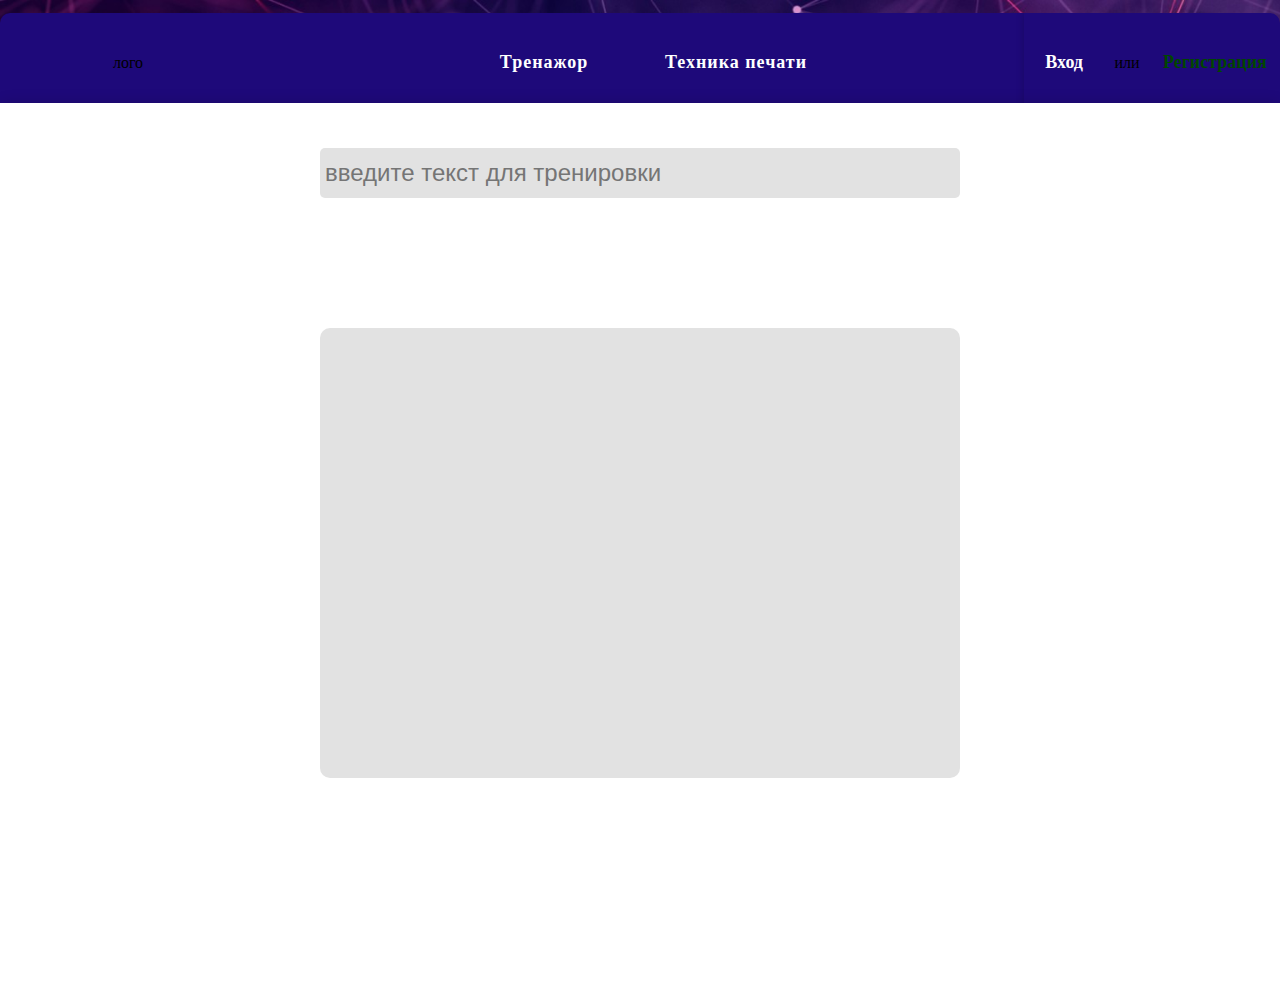
<file: rabota1/index.html>
<!DOCTYPE html>
<html>

<head>
	<meta charset="utf-8">
	<title>animka #1</title>
	<link rel="stylesheet" type="text/css" href="style.css">
</head>

<body>
	<header>
		<div class="logo">
			лого
		</div>
		<div class="menu">
			<a href="http://" class="menu_bth active"> Тренажор </a>
			<a href="http://" class="menu_bth"> Техника печати</a>
		</div>
		<div class="registration">
			<a href="http://" class="menu_bth login"> Вход </a>
			<p> или </p>
			<a href="http://" class="menu_bth reg"> Регистрация </a>
		</div>
	</header>
	<div class="training">
		<input type="text" name="" placeholder="введите текст для тренировки" id="inputText">
		<div class="text__block" id="kub">
			<h1 id="text"></h1>
		</div>
		<p id="result"></p>
	</div>
</body>
<script type="text/javascript" src="script.js"></script>

</html>
</file>
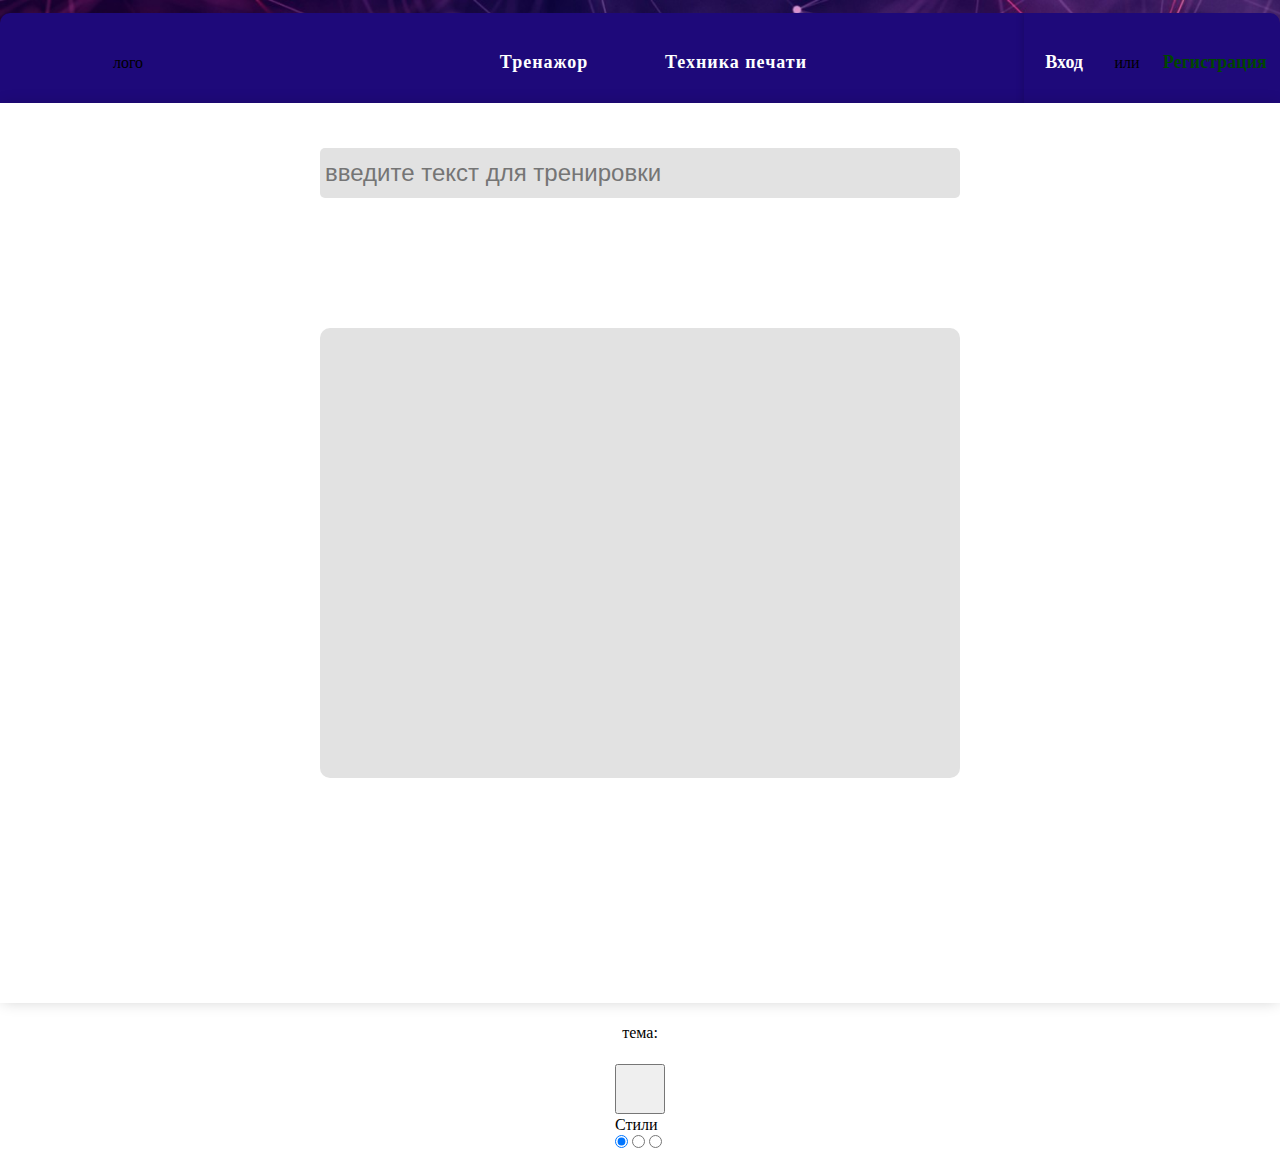
<file: rabota1/settings/index.html>
<!DOCTYPE html>
<html lang="en">

<head>
    <meta charset="UTF-8">
    <link rel="stylesheet" href="../style.css">
    <meta name="viewport" content="width=device-width, initial-scale=1.0">
    <title>Document</title>
</head>

<body>
    <header>
        <div class="logo">
            лого
        </div>
        <div class="menu">
            <a href="http://" class="menu_bth active"> Тренажор </a>
            <a href="http://" class="menu_bth"> Техника печати</a>
        </div>
        <div class="registration">
            <a href="http://" class="menu_bth login"> Вход </a>
            <p> или </p>
            <a href="http://" class="menu_bth reg"> Регистрация </a>
        </div>
    </header>
    <div class="training">
        <input type="text" name="" placeholder="введите текст для тренировки" id="inputText">
        <div class="text__block" id="kub">
            <h1 id="text"></h1>
        </div>
        <p id="result"></p>
    </div>
    <div class="nastr">
        <div class="tema">
            <p>тема:</p>
        </div>
        <div class="style">
            <button id="bth_style"></button>
            <p>Стили</p>
            <input type="radio" class="radio_style1" checked name="raz" />
            <input type="radio" class="radio_style2" name="raz" />
            <input type="radio" class="radio_style3" name="raz" />
        </div>
    </div>

</body>
<script type="text/javascript" src="../script.js"></script>

</html>
</file>
<file: rabota1/style.css>
*{
	margin: 0;
	padding: 0;
	box-sizing: border-box;
	outline: none;
}
html{
	height: 100%;
	width: 100%;
	/* background: linear-gradient(rgb(10, 88, 0), rgb(5, 44, 0), rgb(10, 88, 0)); */
	background-image: url("img/2.jpg");
	background-size: cover;
	background-repeat: no-repeat;
 
}
body{
	height: 100%;
	width: 100%;
}
:root{
	 --color-hed: rgb(30, 9, 122);
	 --color-activ:transparent;
	 --color-block-text:rgb(226, 226, 226);
	 --red-text:rgb(0, 70, 0);
}

/* 
rgb(255, 148, 148)
rgb(247, 132, 132)
rgb(255, 226, 226)







*/
header{
	position: relative;
	display: flex;
	height: 100px;
	background: var(--color-hed);
	justify-content: space-between;
	align-items: center;
	border-radius:10px ;
	margin: 1% auto 0px;
	max-width: 1376px;
	width: 100%;
	overflow: hidden;
}
.logo{
	height: 80%;
	width: 20%;
	display: flex;
	justify-content: center;
	align-items: center;
}	
.menu{
	height: 80%;
	width: 30%;
	display: flex;
	justify-content: space-around;
	align-items: center;
}
.menu a{
	height: 40px;
	width: 150px;
	border-radius: 10px;
	display: flex;
	justify-content: space-around;
	align-items: center;
	text-decoration: none;
	font-size: 18px;
	color: rgb(255, 255, 255);
	font-weight: 600;
	letter-spacing: 1px;
	transition: .4s	;
}
.menu a:hover{
	color: green;

}
.registration{
	/* border-left:1px solid rgb(116, 0, 0) ; */
	height: 100%;
	width: 20%;
	display: flex;
	justify-content: space-around;
	align-items: center;
	box-shadow: 0 0 8px -1px rgba(0, 0, 0, 0.25);
}
.registration a{
	height: 40px;
	border-radius: 10px;
	display: flex;
	justify-content: space-around;
	align-items: center;
	text-decoration: none;
	font-size: 18px;
	font-weight: 600;
	border-radius: 10px;
}
.login{
	width: 60px;
	color: rgb(255, 255, 255);
}
.reg{
	width: 110px;
	color: var(--red-text);
}

.active{
	background-color: var(--color-activ);
}
.training{
	top: -10px;
	max-width: 1376px;
	width: 100%;
	margin: 0 auto;
	background-color: white;
	height: 100%;
	position: relative;
	box-shadow: rgba(0, 0, 0, 0.2) 0 0 15px -2px;
}
.training input{
	position: absolute;
	top: 5%;
	left: 50%;
	transform: translateX(-50%);
	border: none;
	height:50px ;
	width: 50%;
	background-color: var(--color-block-text);
	font-size: 24px;
	padding: 5px;
	border-radius:5px;
}
.text__block{
	position: relative;
	top:50%;
	transform: translateY(-50%);
	height: 50%;
	width: 50%;
	margin: 0 auto;
	background-color:var(--color-block-text) ;
	overflow: hidden;
	border-radius:10px;
	padding: 5px;
}
.text__block h1{
	width: 100%;
	height: max-content;
	padding: 5px;
	font-size: 24px;
}
.training p{
	position: absolute;
	bottom: 10%;
	left: 50%;
	transform: translate3d(-50%, -50%, 0);
}
.training span{
	color: rgb(0, 95, 5);
}
.training span .active{
	background-color: rgb(255, 255, 255);
}



/* НАСТРОЙКИ */



.nastr{
	width: 100%;
	height: 150px;
	display: flex;
	justify-content: space-around;
	flex-direction: column;
	align-items: center;
	margin-bottom:50px ;
}
.radio_style1:checked {
	
		--color-hed: rgb(125, 231, 116);
		--color-activ:transparent;
		--color-block-text:rgb(226, 226, 226);
   
}
.radio_style1:checked {
	
	--color-hed: rgb(197, 0, 0);
	--color-activ:transparent;
	--color-block-text:rgb(226, 226, 226);

}
.radio_style3:checked{
	
}

#bth_style{
	height: 50px;
	width: 50px;
}
</file>
